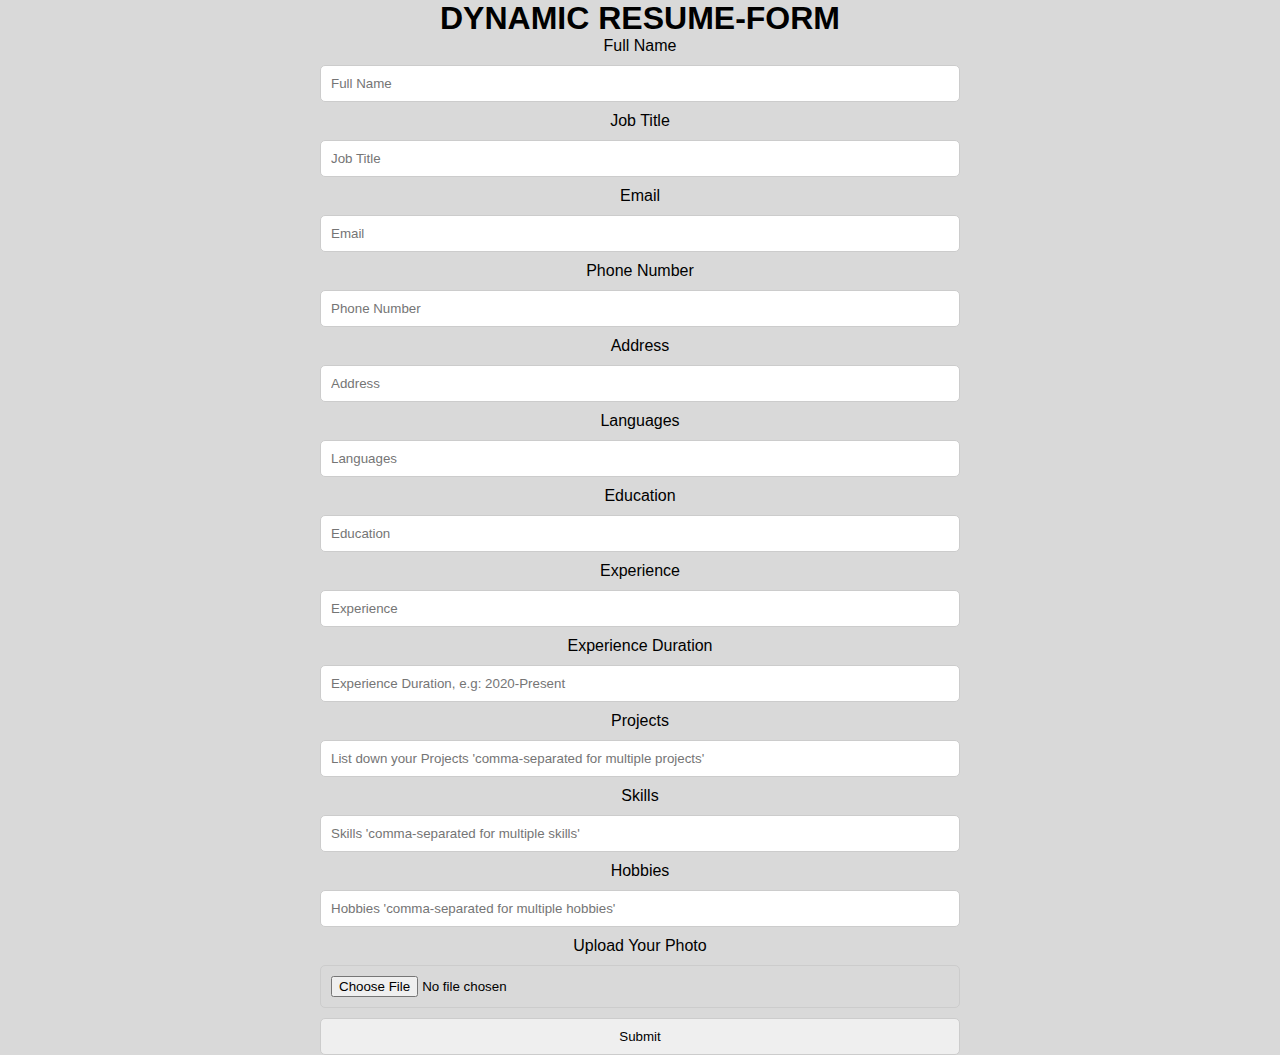
<file: index.html>
<!DOCTYPE html>
<html lang="en">
  <head>
    <meta charset="UTF-8" />
    <meta name="viewport" content="width=device-width, initial-scale=1.0" />
    <title>DYNAMIC RESUME-FORM</title>
    <link rel="stylesheet" href="form.css" />
  <body>
    <center><h1>DYNAMIC RESUME-FORM</h1></center>
    
    <main>
      <form action="" id="resumeForm">
        <!-- Name -->
        <label for="fullName">Full Name</label>
        <input type="text" placeholder="Full Name" id="fullName" required/>
        <label for="jobTitle">Job Title</label>
        <input type="text" placeholder="Job Title" id="jobTitle" required/>


        <!-- Contact -->
        <label for="email">Email</label>
        <input type="email" placeholder="Email" id="email"    required/>
        <label for="phoneNumber">Phone Number</label>
        <input type="number" placeholder="Phone Number" id="phoneNumber" required/>
        <label for="address">Address</label>
        <input type="text" placeholder="Address" id="address" required/>
        
        <!-- Languages -->
        <label for="languages">Languages</label>
          <input type="text" placeholder="Languages" id="languages" required/>

        <!-- Education -->
        <label for="education">Education</label>
        <input type="text" placeholder="Education" id="education" required/>

        <!-- Experience -->
        <label for="experience">Experience</label>
        <input type="text" placeholder="Experience" id="experience" required/>
        <label for="experience-duration">Experience Duration</label>
        <input type="text" placeholder="Experience Duration, e.g: 2020-Present" id="experience-duration" required/>

        <label for="projects">Projects</label>
        <input type="text" placeholder="List down your Projects 'comma-separated for multiple projects'" id="projects" required/>

        <!-- Skills -->
        <label for="skills">Skills</label>
        <input type="text" placeholder="Skills 'comma-separated for multiple skills'" id="skills" required/>

        <!-- Hobbies -->
        <label for="hobbies">Hobbies</label>
        <input type="text" placeholder="Hobbies 'comma-separated for multiple hobbies'  " id="hobbies" required/>

        <label for="image">Upload Your Photo</label>
        <input type="file" id="image" accept="image/*" required/>

        <input type="submit" value="Submit" />
      </form>
    </main>
    <script src="form.js"></script>
  </body>
</html>
</file>
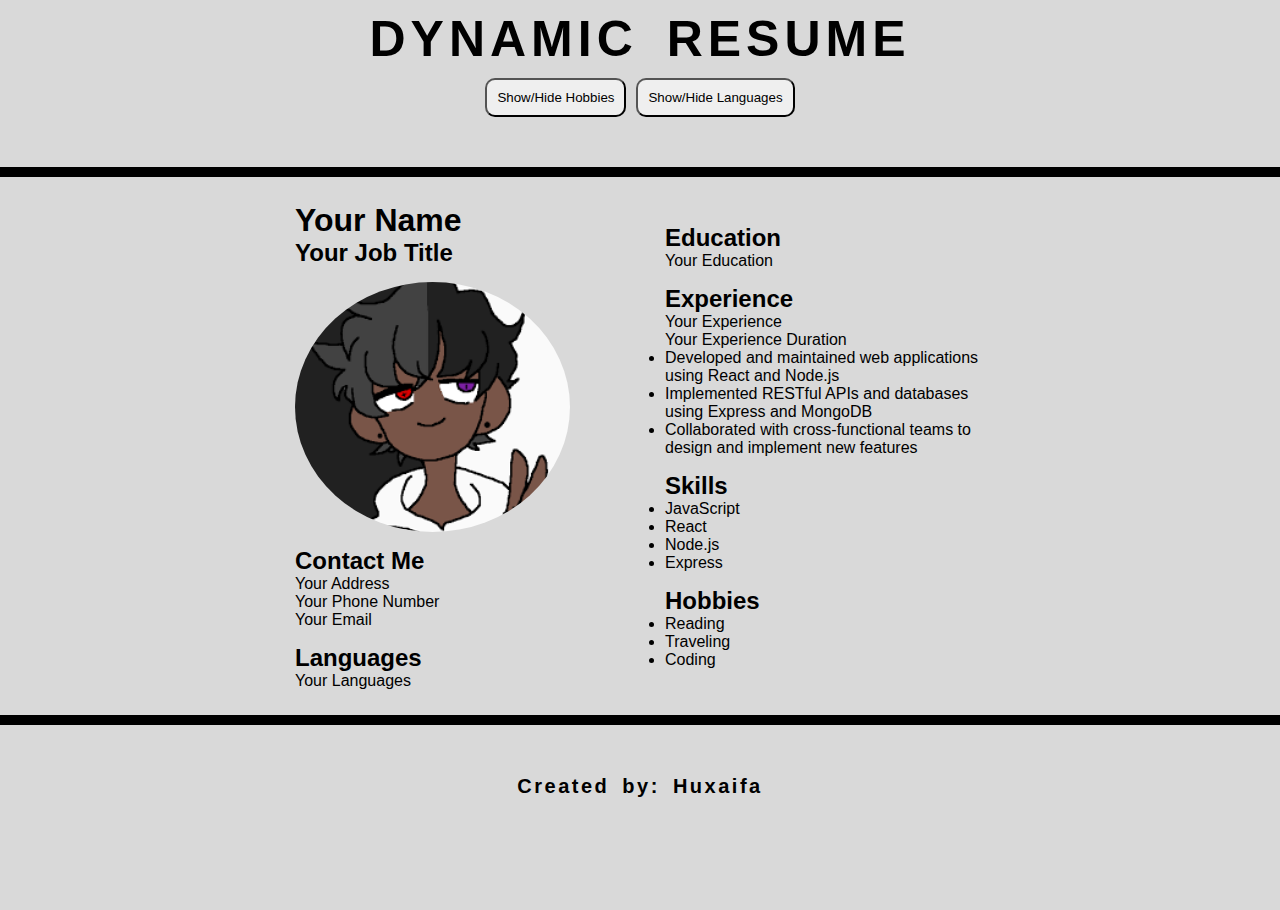
<file: Resume/resume.html>
<!DOCTYPE html>
<html lang="en">
  <head>
    <meta charset="UTF-8" />
    <meta name="viewport" content="width=device-width, initial-scale=1.0" />
    <title>Document</title>
    <link rel="stylesheet" href="style.css" />
    <script src="script.js" defer></script>
  </head>
  <body>
    <header>
      <center><h1 class="header-text">DYNAMIC RESUME</h1></center>
      <div class="btn-container">
        <button class="btn btn-hobbies">Show/Hide Hobbies</button>
        <button class="btn btn-languages">Show/Hide Languages</button>
      </div>
    </header>
    <main>
      <section class="right-section">
        <div class="profile-container">
          <h1 id="name">Your Name</h1>
          <h2 id="jobTitle">Software Engineer</h2>
        </div>
        <img
          src="../pfp.png"
          alt="profile picture"
          class="profile-picture"
          id="resumeImage"
        />
        <div class="contact-container">
          <h2>Contact Me</h2>
          <p id="address">Address: 1234 Main St, Anytown, Pakistan</p>
          <p id="phone">Phone: 123-456-7890</p>
          <p id="email">
            Email:
            <a href="mailto:example@mail.com">example@mail.com</a>
          </p>
        </div>
        <div class="languages-container" style="display: block">
          <h2>Languages</h2>
          <p id="languages">English, Urdu, Punjabi</p>
        </div>
      </section>
      <section class="left-section">
        <div class="education-container">
          <h2>Education</h2>
          <p id="education">Bachelor of Science in Computer Science</p>
        </div>
        <div class="experience-container">
          <h2>Experience</h2>
          <p id="experience">Software Engineer at XYZ Company</p>
          <p id="experience-duration">2020 - Present</p>
          <ul id="resumeProjects">
            <li>
              Developed and maintained web applications using React and Node.js
            </li>
            <li>
              Implemented RESTful APIs and databases using Express and MongoDB
            </li>
            <li>
              Collaborated with cross-functional teams to design and implement
              new features
            </li>
          </ul>
        </div>
        <div class="skills-container">
          <h2>Skills</h2>
          <ul id="resumeSkills">
            <li>JavaScript</li>
            <li>React</li>
            <li>Node.js</li>
            <li>Express</li>
          </ul>
        </div>

        <div class="hobbies-container" style="display: block">
          <h2>Hobbies</h2>
          <ul id="resumeHobbies">
            <li>Reading</li>
            <li>Traveling</li>
            <li>Coding</li>
          </ul>
        </div>
      </section>
    </main>
    <footer>
      <center>
        <h1 class="footer-text">
          Created by: <a href="https://github.com/HUXAIFAZAKI">Huxaifa</a>
        </h1>
      </center>
    </footer>
  </body>
</html>
</file>
<file: form.css>
* {
  margin: 0;
  padding: 0;
  box-sizing: border-box;
  margin: 0 auto;
  font-family: "Segoe UI", Tahoma, Geneva, Verdana, sans-serif;
}

html {
  background-color: #d9d9d9;
}

#resumeForm {
  display: flex;
  flex-direction: column;
  gap: 10px;
}

input {
  width: 50%;
  padding: 10px;
  border-radius: 5px;
  border: 1px solid #ccc;
}
</file>
<file: Resume/style.css>
* {
  margin: 0;
  padding: 0;
  box-sizing: border-box;
  font-family: "Poppins", sans-serif;
}

html,
body {
  transition: all 0.25s ease;
  background-color: #d9d9d9;
  width: 100%;
  height: 100%;
  scroll-behavior: smooth;
  user-select: none;
}

.header-text {
  font-family: "Segoe UI", Tahoma, Geneva, Verdana, sans-serif;
  font-size: 50px;
  letter-spacing: 5px;
  word-spacing: 10px;
  margin: 10px;
}

.footer-text {
  font-family: "Segoe UI", Tahoma, Geneva, Verdana, sans-serif;
  font-size: 20px;
  letter-spacing: 2.5px;
  word-spacing: 5px;
  margin: 10px;
}
.btn-container {
  gap: 10px;
  display: flex;
  justify-content: center;
  align-items: center;
  margin: 10px;
}
button {
  padding: 10px;
  border-radius: 10px;
}

main {
  border-top: 10px solid #000;
  border-bottom: 10px solid #000;
  display: flex;
  justify-content: center;
  align-items: center;
  margin: 50px auto;
}
section {
  margin: 25px;
}

.right-section {
  gap: 15px;
  display: flex;
  flex-direction: column;
  justify-content: flex-start;
  align-items: flex-start;
  width: 25%;
}

.left-section {
  width: 25%;
  gap: 15px;
  display: flex;
  flex-direction: column;
  justify-content: flex-start;
  align-items: stretch;
}

.profile-picture {
  border-radius: 50%;
  width: 275px;
  height: 250px;
  object-fit: cover;
}

.footer-text a {
  transition: text-shadow 0.24s ease;
  text-decoration: none;
  color: #000;
  font-size: 20px;
  letter-spacing: 2.5px;
  word-spacing: 5px;
}

.footer-text a:hover {
  text-shadow: 0 0 10px #212121;
}

@media (max-width: 450px) {
  * {
    font-size: 12px;
  }
  .profile-picture {
    width: 145px;
    height: 150px;
  }
  .right-section {
    gap: 35px;
    width: 40%;
  }
  .left-section {
    width: 50%;
  }
}
</file>
